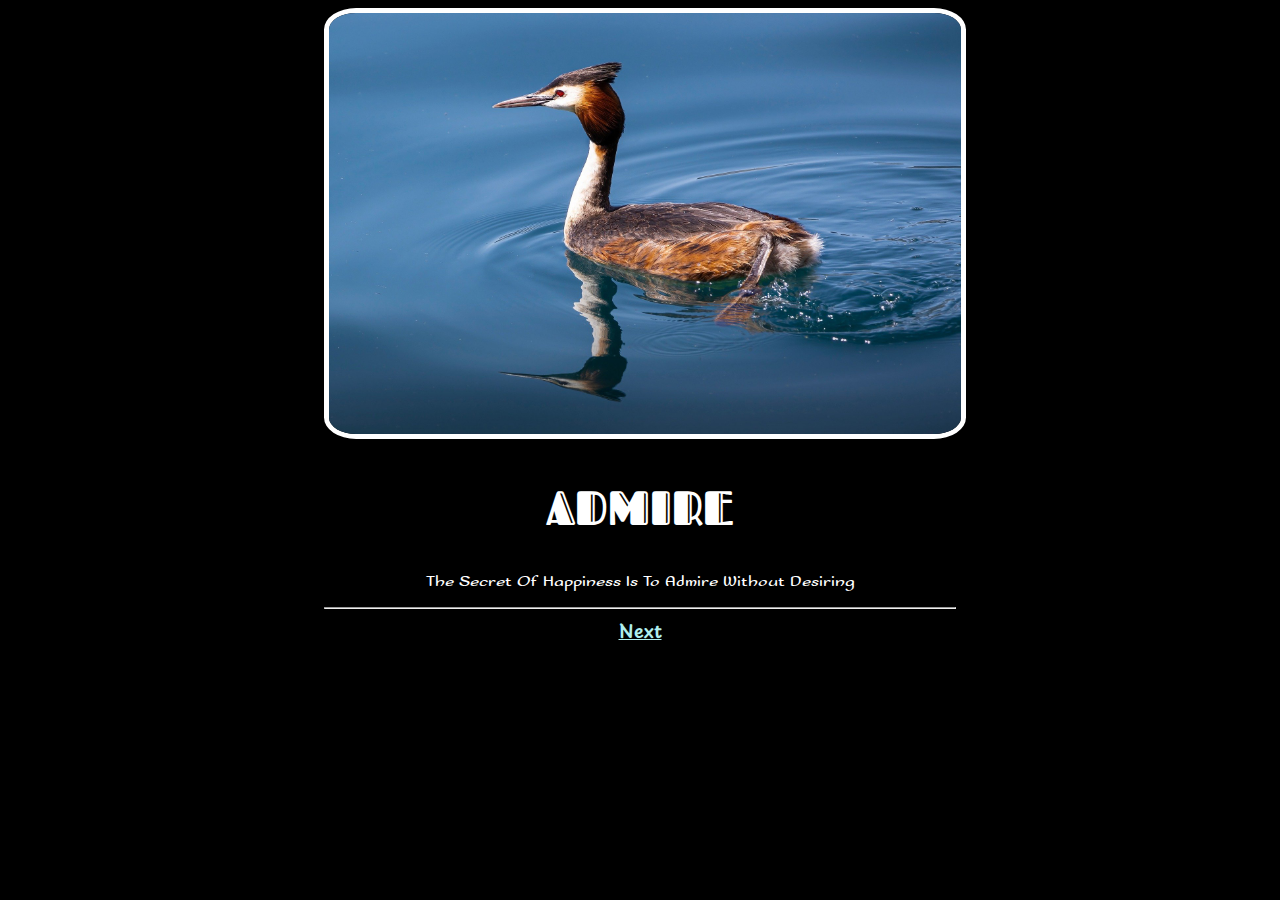
<file: index.html>
<!DOCTYPE html>
<html lang="en">
<head>

  <meta charset="UTF-8">
  <meta name="viewport" content="width=device-width, initial-scale=1.0">

  <title>Motivational Poster</title>

  <link rel="stylesheet" href="./style.css">

  <link rel="preconnect" href="https://fonts.googleapis.com">
  <link rel="preconnect" href="https://fonts.gstatic.com" crossorigin>
  <link href="https://fonts.googleapis.com/css2?family=Fascinate+Inline&display=swap" rel="stylesheet">

  <link rel="preconnect" href="https://fonts.googleapis.com">
  <link rel="preconnect" href="https://fonts.gstatic.com" crossorigin>
  <link href="https://fonts.googleapis.com/css2?family=Sofadi+One&display=swap" rel="stylesheet">

  <link rel="preconnect" href="https://fonts.googleapis.com">
  <link rel="preconnect" href="https://fonts.gstatic.com" crossorigin>
  <link href="https://fonts.googleapis.com/css2?family=Playpen+Sans:wght@100..800&display=swap" rel="stylesheet">
</head>

<body>
  <div class="postery">
    <img class="img" src="./assets/images/grebe-7972183_1920.jpg" alt="A great crested grebe with a distinctive tufted head feathers is swimming on calm, clear blue water. Ripples surround the bird, and its reflection is visible in the water. The bird has striking red-brown and white coloring on its head and neck.">
    <h1>Admire</h1>
    <p>The secret of happiness is to admire without desiring</p>
    <hr />
    <a href="./index2.html">Next</a>
  </div>
</body>

</html>
</file>
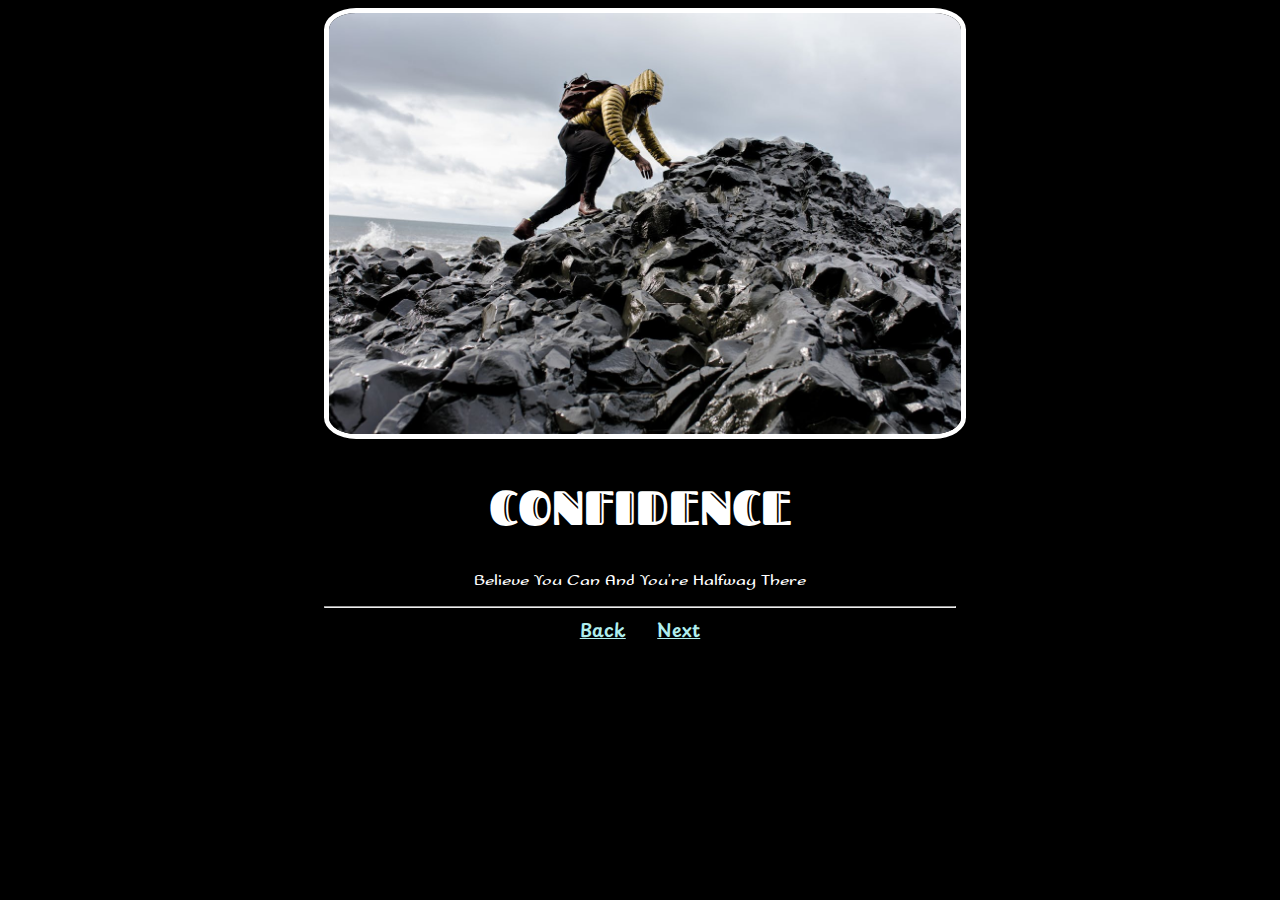
<file: index2.html>
<!DOCTYPE html>
<html lang="en">
<head>

  <meta charset="UTF-8">
  <meta name="viewport" content="width=device-width, initial-scale=1.0">

  <title>Motivational Poster 2</title>

  <link rel="stylesheet" href="./style.css">

  <link rel="preconnect" href="https://fonts.googleapis.com">
  <link rel="preconnect" href="https://fonts.gstatic.com" crossorigin>
  <link href="https://fonts.googleapis.com/css2?family=Fascinate+Inline&display=swap" rel="stylesheet">

  <link rel="preconnect" href="https://fonts.googleapis.com">
  <link rel="preconnect" href="https://fonts.gstatic.com" crossorigin>
  <link href="https://fonts.googleapis.com/css2?family=Sofadi+One&display=swap" rel="stylesheet">

  <link rel="preconnect" href="https://fonts.googleapis.com">
  <link rel="preconnect" href="https://fonts.gstatic.com" crossorigin>
  <link href="https://fonts.googleapis.com/css2?family=Playpen+Sans:wght@100..800&display=swap" rel="stylesheet">
</head>

<body>
  <div class="postery">
    <img class="img" src="./assets/images/pexels-nappy-1058958.jpg" alt="A person wearing a yellow and black striped hoodie and backpack climbs over jagged, wet rocks near a rough sea. The sky is overcast with gray clouds, suggesting an impending storm or recent rain. Waves crash in the background, emphasizing the rugged coastal environment.">
    <h1>Confidence</h1>
    <p>Believe you can and you’re halfway there</p>
    <hr />
    <a href="./index.html">Back</a>
    <a href="./index3.html">Next</a> 
  </div>
</body>

</html>
</file>
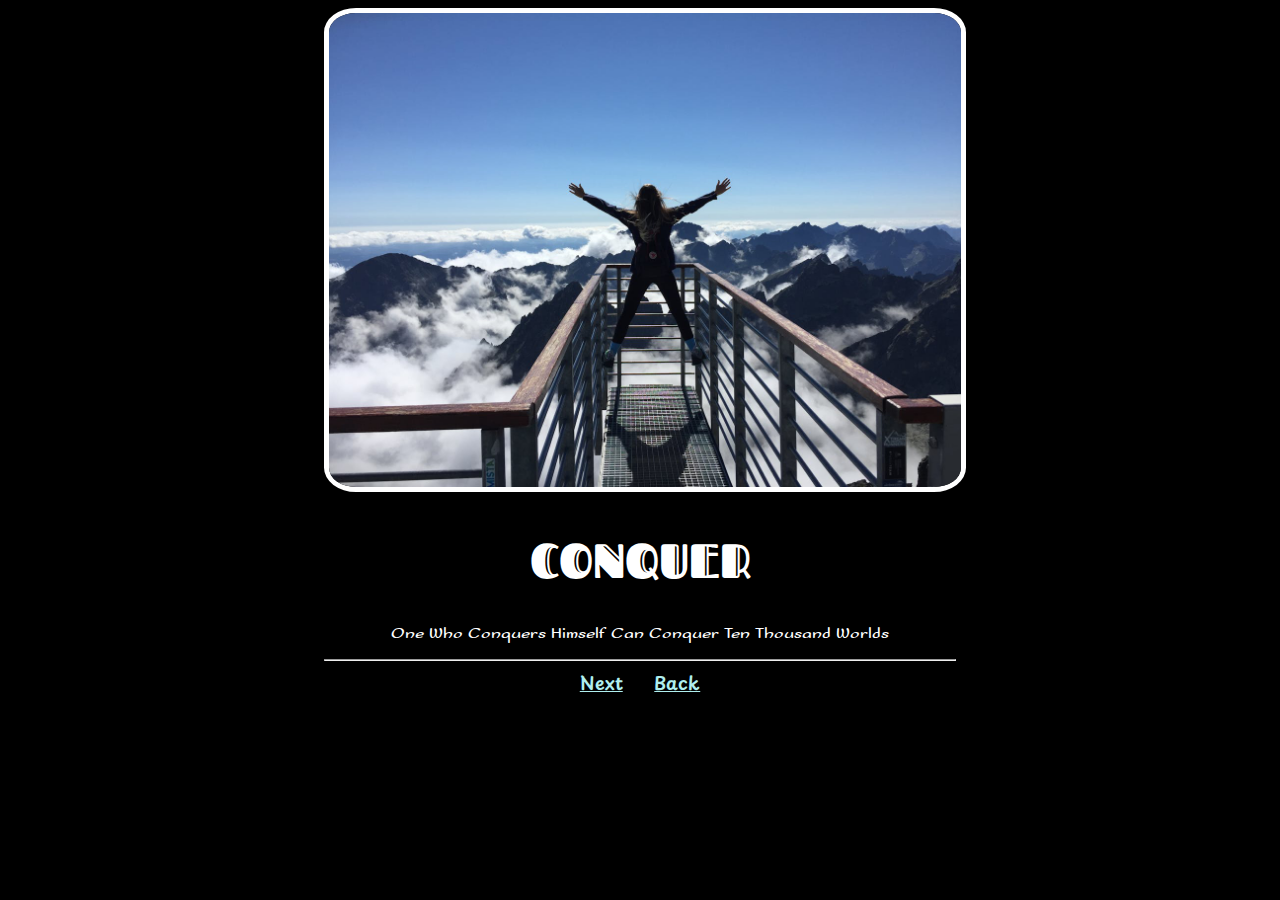
<file: index3.html>
<!DOCTYPE html>
<html lang="en">
<head>

  <meta charset="UTF-8">
  <meta name="viewport" content="width=device-width, initial-scale=1.0">

  <title>Motivational Poster 3</title>

  <link rel="stylesheet" href="./style.css">

  <link rel="preconnect" href="https://fonts.googleapis.com">
  <link rel="preconnect" href="https://fonts.gstatic.com" crossorigin>
  <link href="https://fonts.googleapis.com/css2?family=Fascinate+Inline&display=swap" rel="stylesheet">

  <link rel="preconnect" href="https://fonts.googleapis.com">
  <link rel="preconnect" href="https://fonts.gstatic.com" crossorigin>
  <link href="https://fonts.googleapis.com/css2?family=Sofadi+One&display=swap" rel="stylesheet">

  <link rel="preconnect" href="https://fonts.googleapis.com">
  <link rel="preconnect" href="https://fonts.gstatic.com" crossorigin>
  <link href="https://fonts.googleapis.com/css2?family=Playpen+Sans:wght@100..800&display=swap" rel="stylesheet">
</head>

<body>
  <div class="postery">
    <img class="img" src="./assets/images/pexels-ninauhlikova-725255.jpg" alt="Women checking Avacodo">
    <h1>Conquer</h1>
    <p>One who conquers himself can conquer ten thousand worlds</p>
    <hr />
    <a href="./index4.html">Next</a>
    <a href="./index2.html">Back</a>
  </div>
</body>

</html>
</file>
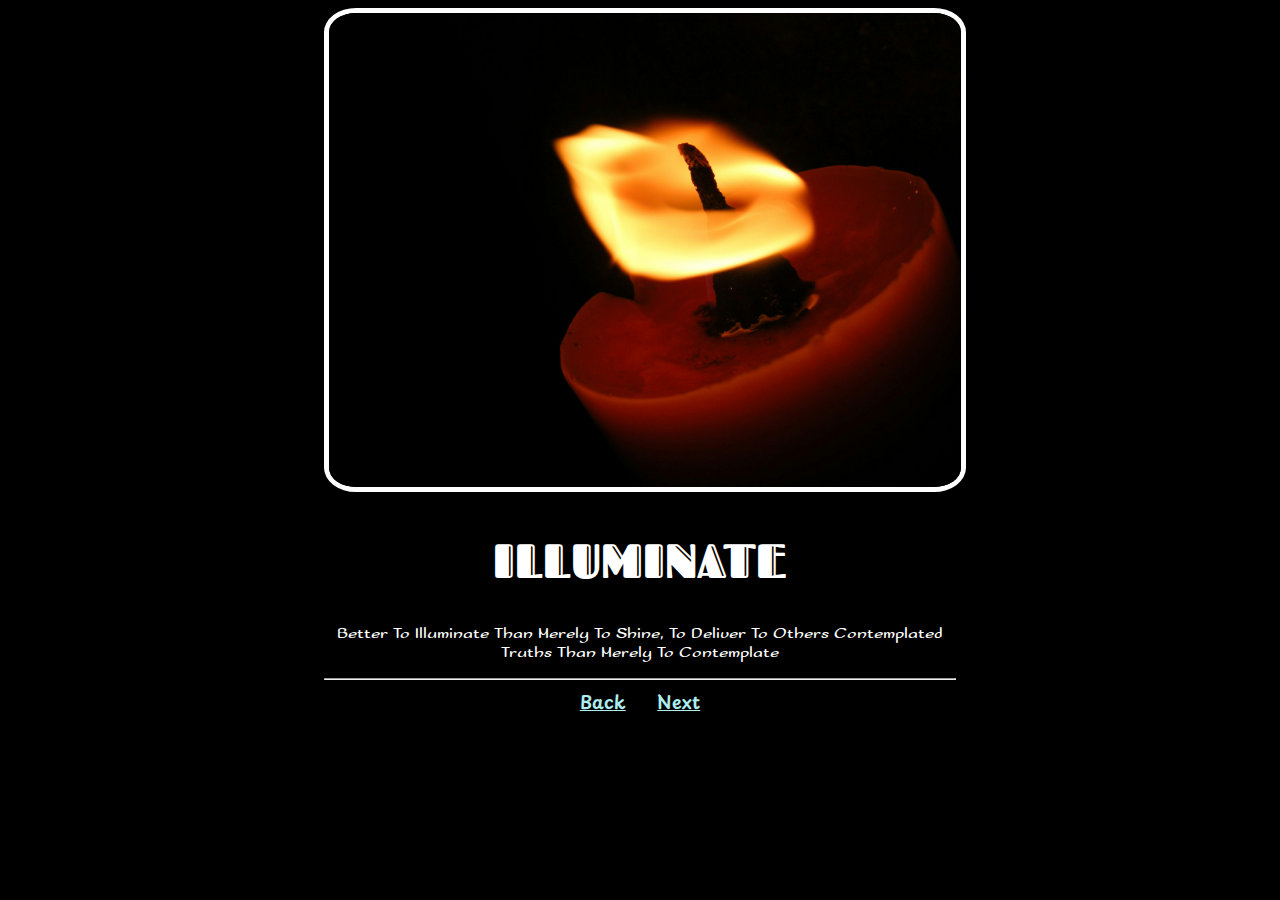
<file: index4.html>
<!DOCTYPE html>
<html lang="en">
<head>

  <meta charset="UTF-8">
  <meta name="viewport" content="width=device-width, initial-scale=1.0">

  <title>Motivational Poster 4</title>

  <link rel="stylesheet" href="./style.css">

  <link rel="preconnect" href="https://fonts.googleapis.com">
  <link rel="preconnect" href="https://fonts.gstatic.com" crossorigin>
  <link href="https://fonts.googleapis.com/css2?family=Fascinate+Inline&display=swap" rel="stylesheet">

  <link rel="preconnect" href="https://fonts.googleapis.com">
  <link rel="preconnect" href="https://fonts.gstatic.com" crossorigin>
  <link href="https://fonts.googleapis.com/css2?family=Sofadi+One&display=swap" rel="stylesheet">

  <link rel="preconnect" href="https://fonts.googleapis.com">
  <link rel="preconnect" href="https://fonts.gstatic.com" crossorigin>
  <link href="https://fonts.googleapis.com/css2?family=Playpen+Sans:wght@100..800&display=swap" rel="stylesheet">
</head>

<body>
  <div class="postery">
    <img class="img" src="./assets/images/pexels-onemcnamara-19661.jpg" alt="A close-up view of a lit candle with a large, bright flame flickering in the dark. The wax around the wick is partially melted, and the warm light contrasts sharply with the surrounding darkness, creating a sense of warmth and serenity.">
    <h1>Illuminate</h1>
    <p>Better to illuminate than merely to shine, to deliver to others contemplated truths than merely to contemplate</p>
    <hr />    
    <a href="./index3.html">Back</a>
    <a href="./index5.html">Next</a>
  </div>
</body>

</html>
</file>
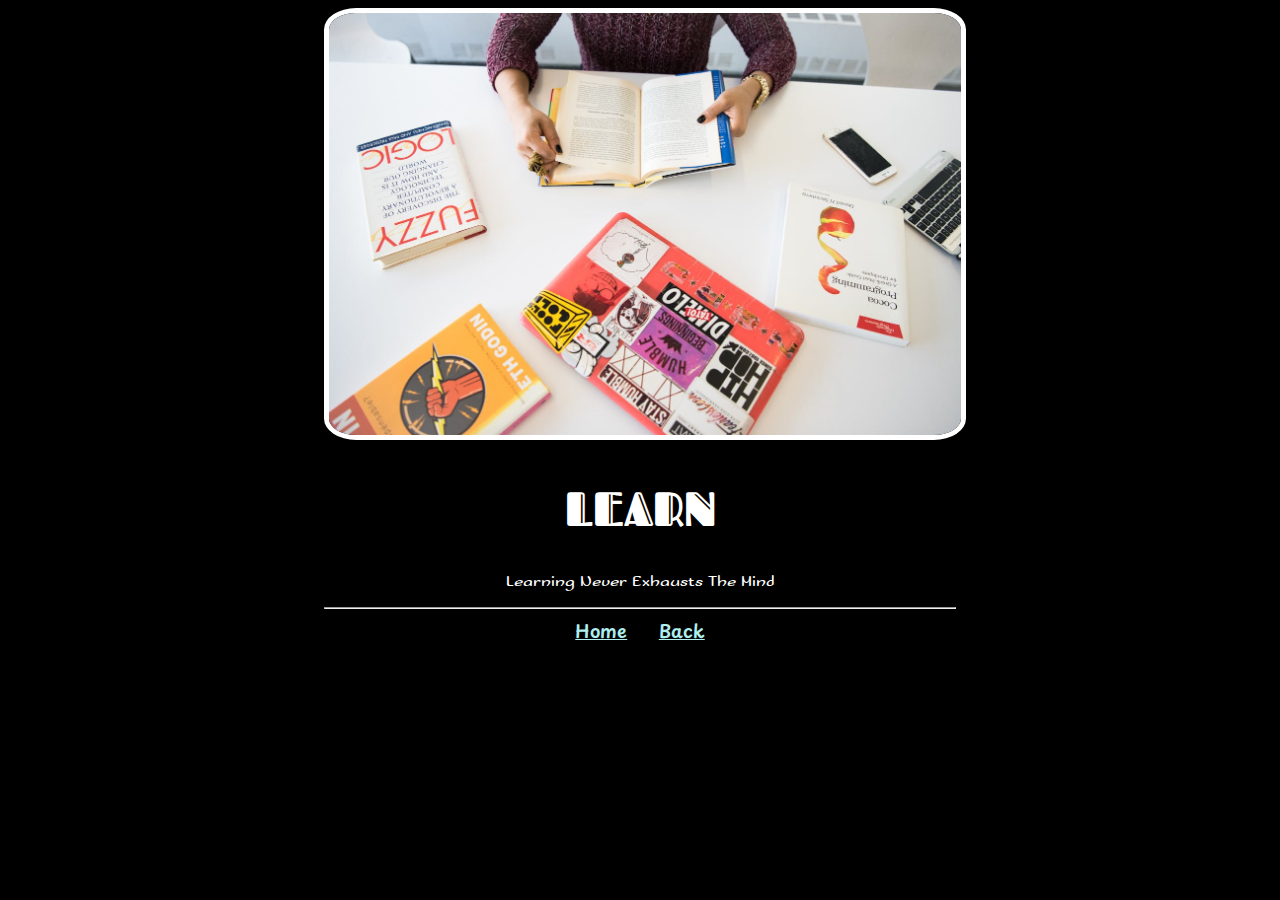
<file: index5.html>
<!DOCTYPE html>
<html lang="en">
<head>

  <meta charset="UTF-8">
  <meta name="viewport" content="width=device-width, initial-scale=1.0">

  <title>Motivational Poster 4</title>

  <link rel="stylesheet" href="./style.css">

  <link rel="preconnect" href="https://fonts.googleapis.com">
  <link rel="preconnect" href="https://fonts.gstatic.com" crossorigin>
  <link href="https://fonts.googleapis.com/css2?family=Fascinate+Inline&display=swap" rel="stylesheet">

  <link rel="preconnect" href="https://fonts.googleapis.com">
  <link rel="preconnect" href="https://fonts.gstatic.com" crossorigin>
  <link href="https://fonts.googleapis.com/css2?family=Sofadi+One&display=swap" rel="stylesheet">

  <link rel="preconnect" href="https://fonts.googleapis.com">
  <link rel="preconnect" href="https://fonts.gstatic.com" crossorigin>
  <link href="https://fonts.googleapis.com/css2?family=Playpen+Sans:wght@100..800&display=swap" rel="stylesheet">
</head>

<body>
  <div class="postery">
    <img class="img" src="./assets/images/pexels-divinetechygirl-1181595.jpg" alt="A person is reading a book at a table, surrounded by various items including other books, a smartphone, a tablet, and a laptop.">
    <h1>Learn</h1>
    <p>Learning never exhausts the mind</p>
    <hr />
    <a href="./index.html">Home</a>
    <a href="./index4.html">Back</a>
  </div>
</body>

</html>
</file>
<file: style.css>
body{
  background-color: black;
}

.postery{
  width: 50%;
  margin-left: 25%;
  color: white;
  text-align: center;
  font-weight: 400;
  font-style: normal;
}

p{
  font-family: "Sofadi One", system-ui;
  text-transform: capitalize;
  font-size: medium;
}

h1{
    font-family: "Fascinate Inline", system-ui;
    text-transform: uppercase;
    font-size: 3rem;
}

.img{
    border: 5px white solid;
    border-radius: 5%;
    width: 100%;      
}

a{
    font-family: "Playpen Sans", cursive;
    font-optical-sizing: auto;
    font-weight: 600;
    font-style: normal;
    text-transform: capitalize;
    font-size: large;
    color: paleturquoise;
    margin-left: 1cap;
    margin-right: 1cap;
}
</file>
